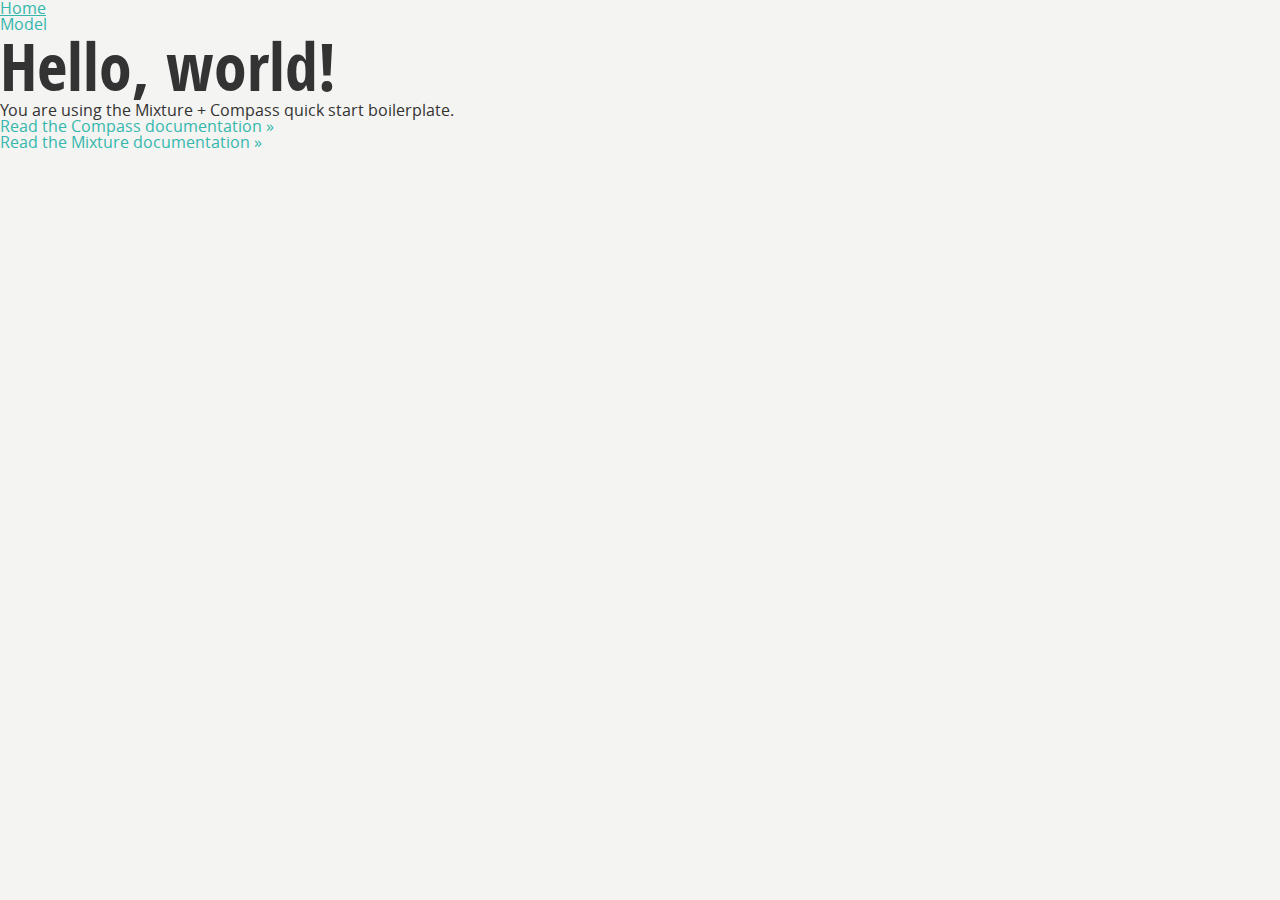
<file: index.html>
<!doctype html>
<html lang="en">
        <head>
        <meta charset="utf-8">
        <title>Mixture + Compass</title>
        <link href="public/styles/main.min.css" rel="stylesheet" type="text/css" media="all"/>
        <script src="public/js/vendors.min.js"></script>
    </head>
    <body class="wrapper">
        <ul class="nav">
	<li class="current"><a href="index.html">Home</a></li>
	<li ><a href="model.html">Model</a></li>
</ul>
        <div class="container">
            
	<h1>Hello, world!</h1>
	<p>You are using the Mixture + Compass quick start boilerplate.</p>
	<p><a href="http://compass-style.org/" class="btn">Read the Compass documentation &raquo;</a></p>
	<p><a href="http://docs.mixture.io" class="btn">Read the Mixture documentation &raquo;</a></p>

        </div>
        <footer>
	
</footer>
<script src="public/js/custom.min.js"></script>
    </body>
</html>
</file>
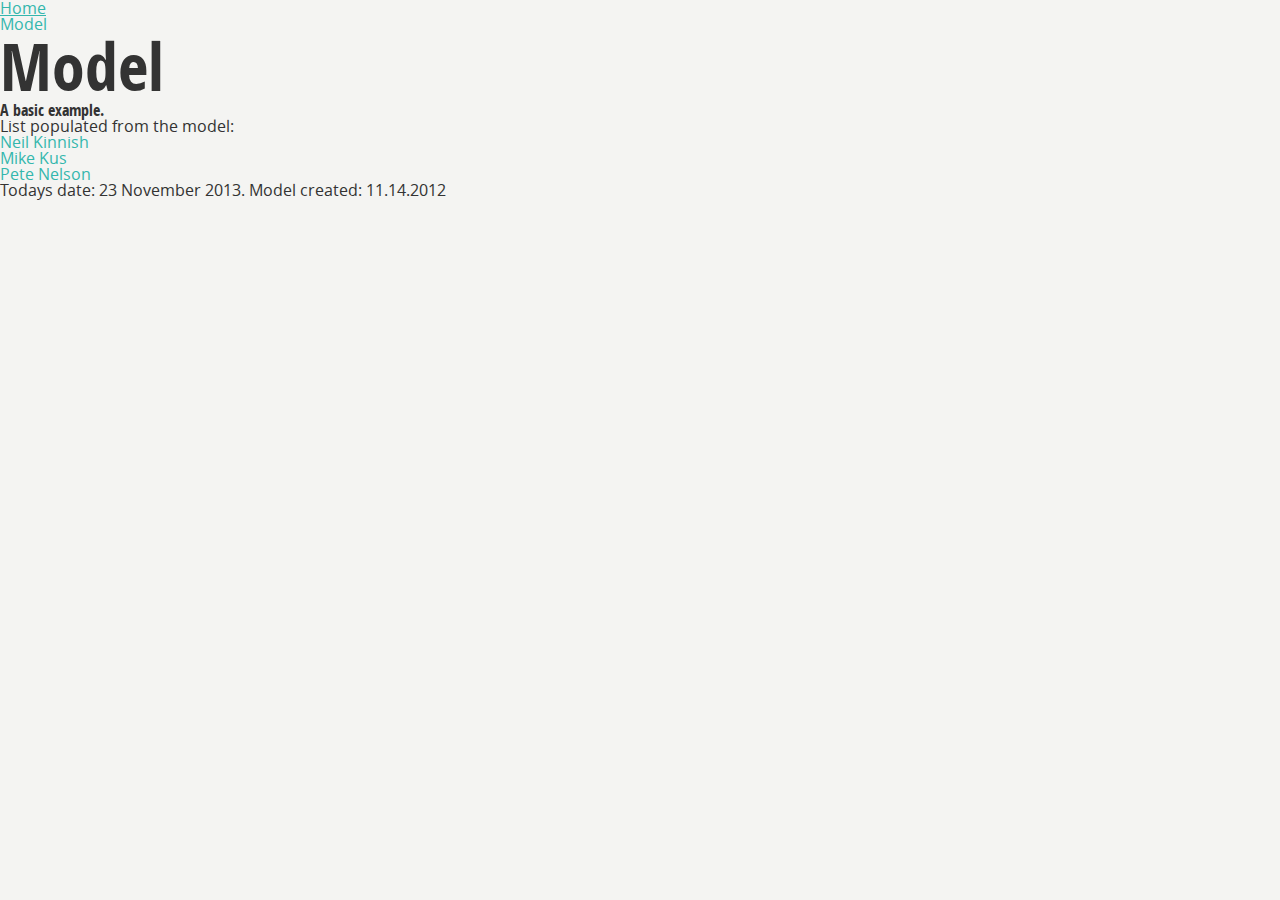
<file: model.html>
<!doctype html>
<html lang="en">
        <head>
        <meta charset="utf-8">
        <title>Mixture + Compass</title>
        <link href="public/styles/main.min.css" rel="stylesheet" type="text/css" media="all"/>
        <script src="public/js/vendors.min.js"></script>
    </head>
    <body class="wrapper">
        <ul class="nav">
	<li ><a href="index.html">Home</a></li>
	<li class="current"><a href="model.html">Model</a></li>
</ul>
        <div class="container">
            
	<h1>Model</h1>
	<h2>A basic example.</h2>
	<p>List populated from the model:</p>
	<ol>
		
			<li><a href="http://twitter.com/@neiltak">Neil Kinnish</a></li>
		
			<li><a href="http://twitter.com/@mikekus">Mike Kus</a></li>
		
			<li><a href="http://twitter.com/@petetak">Pete Nelson</a></li>
		
	</ol>
	<p>Todays date: 23 November 2013. Model created: 11.14.2012</p>

        </div>
        <footer>
	
</footer>
<script src="public/js/custom.min.js"></script>
    </body>
</html>
</file>
<file: public/styles/main.min.css>
html,body,div,span,applet,object,iframe,h1,h2,h3,h4,h5,h6,p,blockquote,pre,a,abbr,acronym,address,big,cite,code,del,dfn,em,img,ins,kbd,q,s,samp,small,strike,strong,sub,sup,tt,var,b,u,i,center,dl,dt,dd,ol,ul,li,fieldset,form,label,legend,table,caption,tbody,tfoot,thead,tr,th,td,article,aside,canvas,details,embed,figure,figcaption,footer,header,hgroup,menu,nav,output,ruby,section,summary,time,mark,audio,video{margin:0;padding:0;border:0;font:inherit;font-size:100%;vertical-align:baseline}html{line-height:1}ol,ul{list-style:none}table{border-collapse:collapse;border-spacing:0}caption,th,td{text-align:left;font-weight:400;vertical-align:middle}q,blockquote{quotes:none}q:before,q:after,blockquote:before,blockquote:after{content:"";content:none}a img{border:0}article,aside,details,figcaption,figure,footer,header,hgroup,menu,nav,section,summary{display:block}@font-face{font-family:merriweatherbold;src:url(../fonts/merriweather-bold-webfont.eot);src:url(../fonts/merriweather-bold-webfont.eot?#iefix) format("embedded-opentype"),url(../fonts/merriweather-bold-webfont.woff) format("woff"),url(../fonts/merriweather-bold-webfont.ttf) format("truetype"),url(../fonts/merriweather-bold-webfont.svg#merriweatherbold) format("svg");font-weight:400;font-style:normal}@font-face{font-family:merriweatherregular;src:url(../fonts/merriweather-regular-webfont.eot);src:url(../fonts/merriweather-regular-webfont.eot?#iefix) format("embedded-opentype"),url(../fonts/merriweather-regular-webfont.woff) format("woff"),url(../fonts/merriweather-regular-webfont.ttf) format("truetype"),url(../fonts/merriweather-regular-webfont.svg#merriweatherregular) format("svg");font-weight:400;font-style:normal}@font-face{font-family:open_sansbold;src:url(../fonts/opensans-bold-webfont.eot);src:url(../fonts/opensans-bold-webfont.eot?#iefix) format("embedded-opentype"),url(../fonts/opensans-bold-webfont.woff) format("woff"),url(../fonts/opensans-bold-webfont.ttf) format("truetype"),url(../fonts/opensans-bold-webfont.svg#open_sansbold) format("svg");font-weight:400;font-style:normal}@font-face{font-family:open_sans_condensedbold;src:url(../fonts/opensans-condbold-webfont.eot);src:url(../fonts/opensans-condbold-webfont.eot?#iefix) format("embedded-opentype"),url(../fonts/opensans-condbold-webfont.woff) format("woff"),url(../fonts/opensans-condbold-webfont.ttf) format("truetype"),url(../fonts/opensans-condbold-webfont.svg#open_sans_condensedbold) format("svg");font-weight:400;font-style:normal}@font-face{font-family:open_sanscondensed_light;src:url(../fonts/opensans-condlight-webfont.eot);src:url(../fonts/opensans-condlight-webfont.eot?#iefix) format("embedded-opentype"),url(../fonts/opensans-condlight-webfont.woff) format("woff"),url(../fonts/opensans-condlight-webfont.ttf) format("truetype"),url(../fonts/opensans-condlight-webfont.svg#open_sanscondensed_light) format("svg");font-weight:400;font-style:normal}@font-face{font-family:open_sanslight;src:url(../fonts/opensans-light-webfont.eot);src:url(../fonts/opensans-light-webfont.eot?#iefix) format("embedded-opentype"),url(../fonts/opensans-light-webfont.woff) format("woff"),url(../fonts/opensans-light-webfont.ttf) format("truetype"),url(../fonts/opensans-light-webfont.svg#open_sanslight) format("svg");font-weight:400;font-style:normal}@font-face{font-family:open_sansregular;src:url(../fonts/opensans-regular-webfont.eot);src:url(../fonts/opensans-regular-webfont.eot?#iefix) format("embedded-opentype"),url(../fonts/opensans-regular-webfont.woff) format("woff"),url(../fonts/opensans-regular-webfont.ttf) format("truetype"),url(../fonts/opensans-regular-webfont.svg#open_sansregular) format("svg");font-weight:400;font-style:normal}@font-face{font-family:open_sanssemibold;src:url(../fonts/opensans-semibold-webfont.eot);src:url(../fonts/opensans-semibold-webfont.eot?#iefix) format("embedded-opentype"),url(../fonts/opensans-semibold-webfont.woff) format("woff"),url(../fonts/opensans-semibold-webfont.ttf) format("truetype"),url(../fonts/opensans-semibold-webfont.svg#open_sanssemibold) format("svg");font-weight:400;font-style:normal}body,html{background-color:#f4f4f2}html{font-size:10px}body{font-family:open_sansregular,Helvetica,Arial,sans-serif;color:#333;font-size:16px;font-size:1.6rem}h1,h2{font-family:open_sans_condensedbold,Helvetica,Arial,sans-serif}h1{line-height:1.06em;font-size:66px;font-size:6.6rem}h3{font-family:open_sanscondensed_light,Helvetica,Arial,sans-serif;text-transform:uppercase}a{color:#34b7ad;text-decoration:none}a:hover{text-decoration:underline}a:active{color:#297eb7}
</file>
